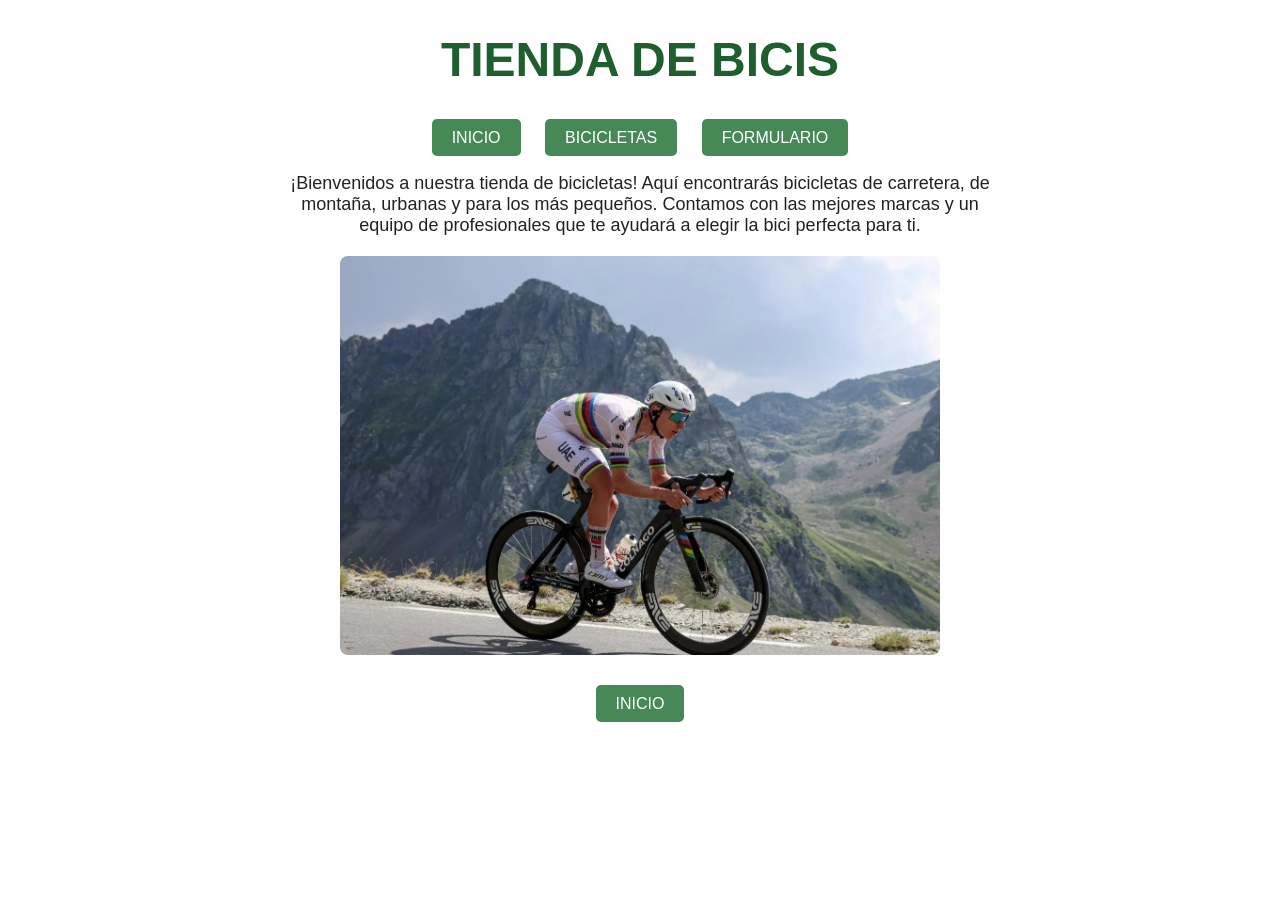
<file: index.html>
<!DOCTYPE html>
<html lang="es">
<head>
    <meta charset="UTF-8">
    <meta name="viewport" content="width=device-width, initial-scale=1.0">
    <title>TIENDA DE BICIS</title>
    <link rel="stylesheet" href="estilos.css">
</head>
<body>

    <h1>TIENDA DE BICIS</h1>

    <nav>
        <ul>
            <li><a href="index.html">INICIO</a></li>
            <li><a href="bicis.html">BICICLETAS</a></li>
            <li><a href="formulario.html">FORMULARIO</a></li>
        </ul>
    </nav>

    <p class="intro">
        ¡Bienvenidos a nuestra tienda de bicicletas! Aquí encontrarás bicicletas de carretera,
        de montaña, urbanas y para los más pequeños. Contamos con las mejores marcas y un
        equipo de profesionales que te ayudará a elegir la bici perfecta para ti.
    </p>

    <img class="portada" src="imagenes/pogacar-e5-tour-de-france-2026-2.jpeg" alt="Ciclista subiendo un puerto de montaña">

    <footer>
        <a href="index.html">INICIO</a>
    </footer>

</body>
</html>
</file>
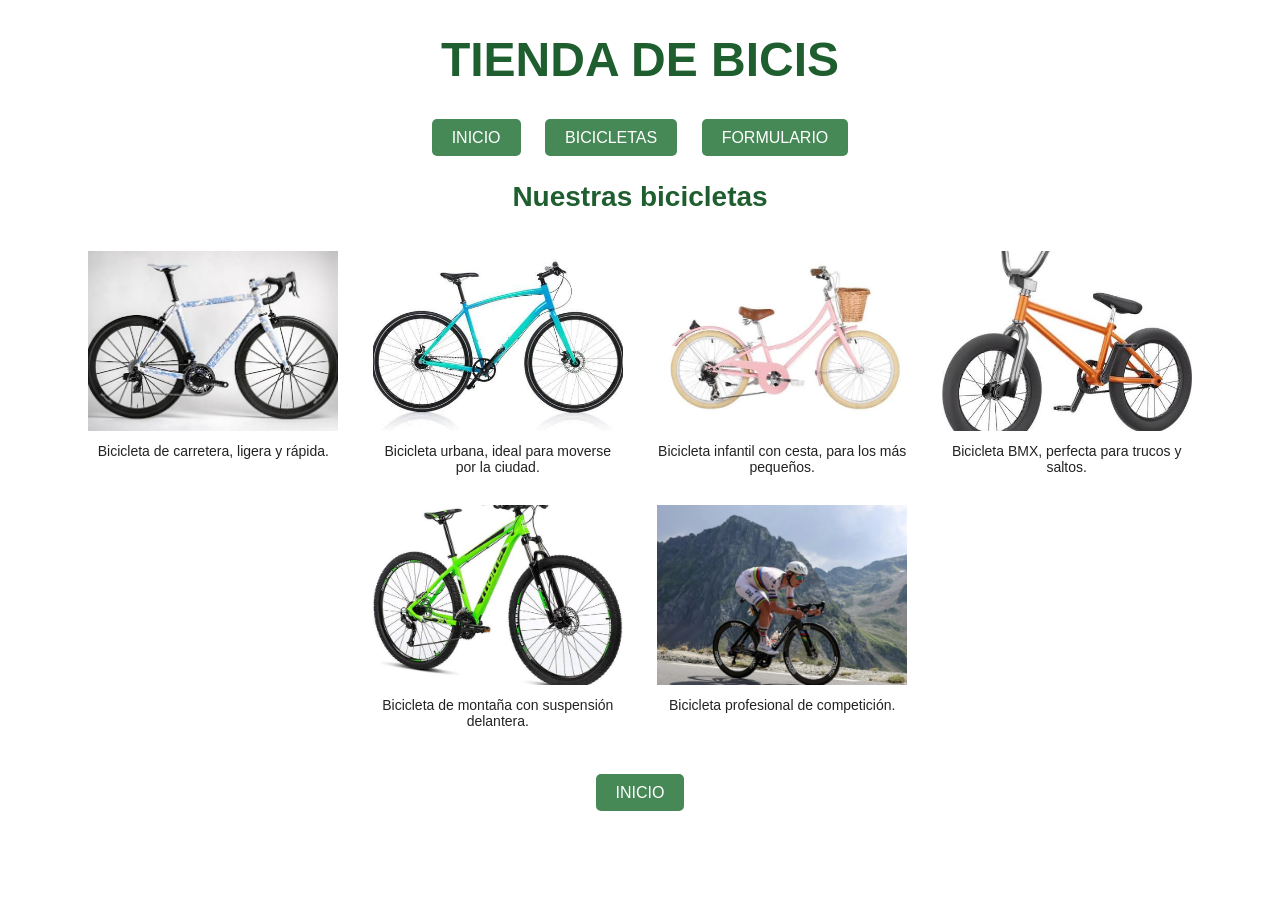
<file: bicis.html>
<!DOCTYPE html>
<html lang="es">
<head>
    <meta charset="UTF-8">
    <meta name="viewport" content="width=device-width, initial-scale=1.0">
    <title>Bicicletas - TIENDA DE BICIS</title>
    <link rel="stylesheet" href="estilos.css">
</head>
<body>

    <h1>TIENDA DE BICIS</h1>

    <nav>
        <ul>
            <li><a href="index.html">INICIO</a></li>
            <li><a href="bicis.html">BICICLETAS</a></li>
            <li><a href="formulario.html">FORMULARIO</a></li>
        </ul>
    </nav>

    <h2>Nuestras bicicletas</h2>

    <div class="galeria">

        <figure>
            <img src="imagenes/images.jpeg" alt="Bicicleta de carretera blanca y azul">
            <figcaption>Bicicleta de carretera, ligera y rápida.</figcaption>
        </figure>

        <figure>
            <img src="imagenes/images2.jpeg" alt="Bicicleta urbana azul">
            <figcaption>Bicicleta urbana, ideal para moverse por la ciudad.</figcaption>
        </figure>

        <figure>
            <img src="imagenes/images3.jpeg" alt="Bicicleta infantil rosa con cesta">
            <figcaption>Bicicleta infantil con cesta, para los más pequeños.</figcaption>
        </figure>

        <figure>
            <img src="imagenes/images4.jpeg" alt="Bicicleta BMX naranja">
            <figcaption>Bicicleta BMX, perfecta para trucos y saltos.</figcaption>
        </figure>

        <figure>
            <img src="imagenes/images5.jpeg" alt="Bicicleta de montaña verde">
            <figcaption>Bicicleta de montaña con suspensión delantera.</figcaption>
        </figure>

        <figure>
            <img src="imagenes/pogacar-e5-tour-de-france-2026-2.jpeg" alt="Ciclista profesional en montaña">
            <figcaption>Bicicleta profesional de competición.</figcaption>
        </figure>

    </div>

    <footer>
        <a href="index.html">INICIO</a>
    </footer>

</body>
</html>
</file>
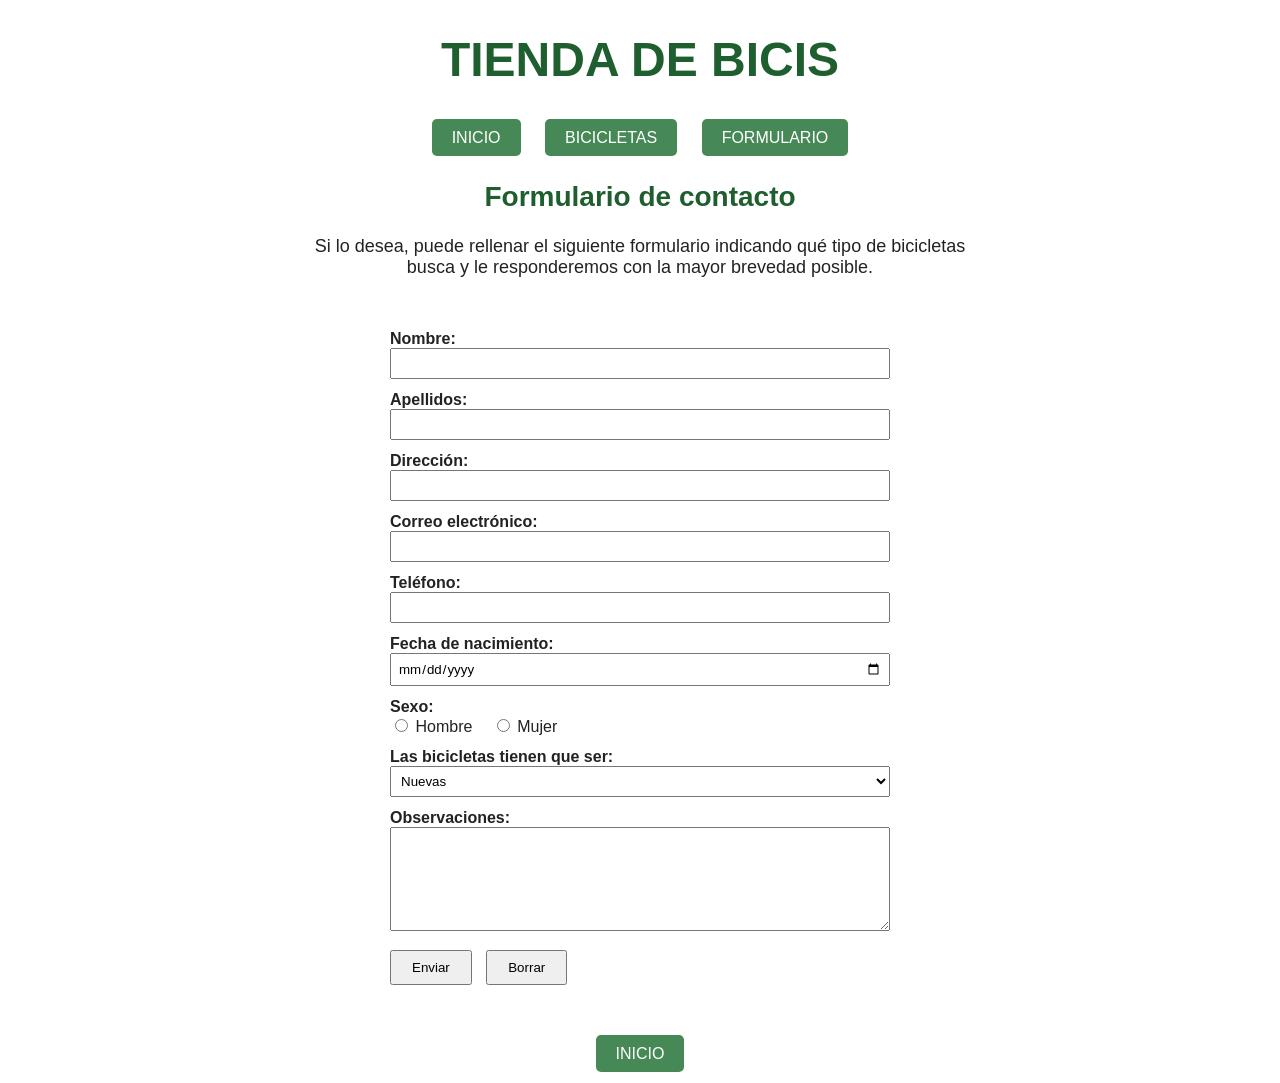
<file: formulario.html>
<!DOCTYPE html>
<html lang="es">
<head>
    <meta charset="UTF-8">
    <meta name="viewport" content="width=device-width, initial-scale=1.0">
    <title>Formulario - TIENDA DE BICIS</title>
    <link rel="stylesheet" href="estilos.css">
</head>
<body>

    <h1>TIENDA DE BICIS</h1>

    <nav>
        <ul>
            <li><a href="index.html">INICIO</a></li>
            <li><a href="bicis.html">BICICLETAS</a></li>
            <li><a href="formulario.html">FORMULARIO</a></li>
        </ul>
    </nav>

    <h2>Formulario de contacto</h2>

    <p class="intro">
        Si lo desea, puede rellenar el siguiente formulario indicando qué tipo de bicicletas
        busca y le responderemos con la mayor brevedad posible.
    </p>

    <form action="" method="post">

        <label for="nombre">Nombre:</label>
        <input type="text" id="nombre" name="nombre">

        <label for="apellidos">Apellidos:</label>
        <input type="text" id="apellidos" name="apellidos">

        <label for="direccion">Dirección:</label>
        <input type="text" id="direccion" name="direccion">

        <label for="correo">Correo electrónico:</label>
        <input type="email" id="correo" name="correo">

        <label for="telefono">Teléfono:</label>
        <input type="tel" id="telefono" name="telefono">

        <label for="fecha">Fecha de nacimiento:</label>
        <input type="date" id="fecha" name="fecha">

        <label>Sexo:</label>
        <input type="radio" id="hombre" name="sexo" value="hombre">
        <label for="hombre" class="opcion">Hombre</label>
        <input type="radio" id="mujer" name="sexo" value="mujer">
        <label for="mujer" class="opcion">Mujer</label>

        <label for="estado">Las bicicletas tienen que ser:</label>
        <select id="estado" name="estado">
            <option value="nuevas">Nuevas</option>
            <option value="usadas">Pueden ser usadas</option>
        </select>

        <label for="observaciones">Observaciones:</label>
        <textarea id="observaciones" name="observaciones" rows="6"></textarea>

        <input type="submit" value="Enviar">
        <input type="reset" value="Borrar">

    </form>

    <footer>
        <a href="index.html">INICIO</a>
    </footer>

</body>
</html>
</file>
<file: estilos.css>
/* Hoja de estilos de TIENDA DE BICIS */

/* Tipo de letra único para toda la web y fondo no blanco */
body {
    font-family: Verdana, Arial, sans-serif;
    background-color: #ffffff;
    color: #222;
    margin: 20px;
}

/* Título principal: centrado y con letras grandes */
h1 {
    text-align: center;
    font-size: 48px;
    color: #1f5e2e;
}

h2 {
    text-align: center;
    font-size: 28px;
    color: #1f5e2e;
}

/* Texto de introducción centrado */
.intro {
    text-align: center;
    font-size: 18px;
    max-width: 700px;
    margin: 0 auto 20px auto;
}

/* Menú de navegación */
nav ul {
    list-style: none;
    padding: 0;
    text-align: center;
}

nav li {
    display: inline-block;
    margin: 10px;
}

/* Fondo de los enlaces (no puede ser blanco) */
a {
    background-color: #468957;
    color: white;
    text-decoration: none;
    padding: 10px 20px;
    border-radius: 5px;
}

a:hover {
    background-color: #3a8a4c;
}

/* Imagen de portada */
.portada {
    display: block;
    margin: 20px auto;
    max-width: 600px;
    width: 100%;
    border-radius: 8px;
}

/* Galería de bicicletas */
.galeria {
    text-align: center;
}

.galeria figure {
    display: inline-block;
    width: 250px;
    margin: 15px;
    vertical-align: top;
}

.galeria img {
    width: 250px;
    height: 180px;
    object-fit: cover;
    
}

.galeria figcaption {
    margin-top: 8px;
    font-size: 14px;
}

/* Formulario */
form {
    max-width: 500px;
    margin: 0 auto;
    background-color: #ffffff;
    padding: 20px;
    border-radius: 8px;
}

form label {
    display: block;
    margin-top: 12px;
    font-weight: bold;
}

/* Etiquetas de los botones de opción (Hombre / Mujer) */
form label.opcion {
    display: inline;
    font-weight: normal;
    margin-right: 15px;
}

form input[type="text"],
form input[type="email"],
form input[type="tel"],
form input[type="date"],
form select,
form textarea {
    width: 100%;
    padding: 6px;
    box-sizing: border-box;
    font-family: inherit;
}

form input[type="submit"],
form input[type="reset"] {
    margin-top: 15px;
    margin-right: 10px;
    padding: 8px 20px;
    font-family: inherit;
}

/* Pie de página con el enlace INICIO */
footer {
    text-align: center;
    margin-top: 40px;
}
</file>
